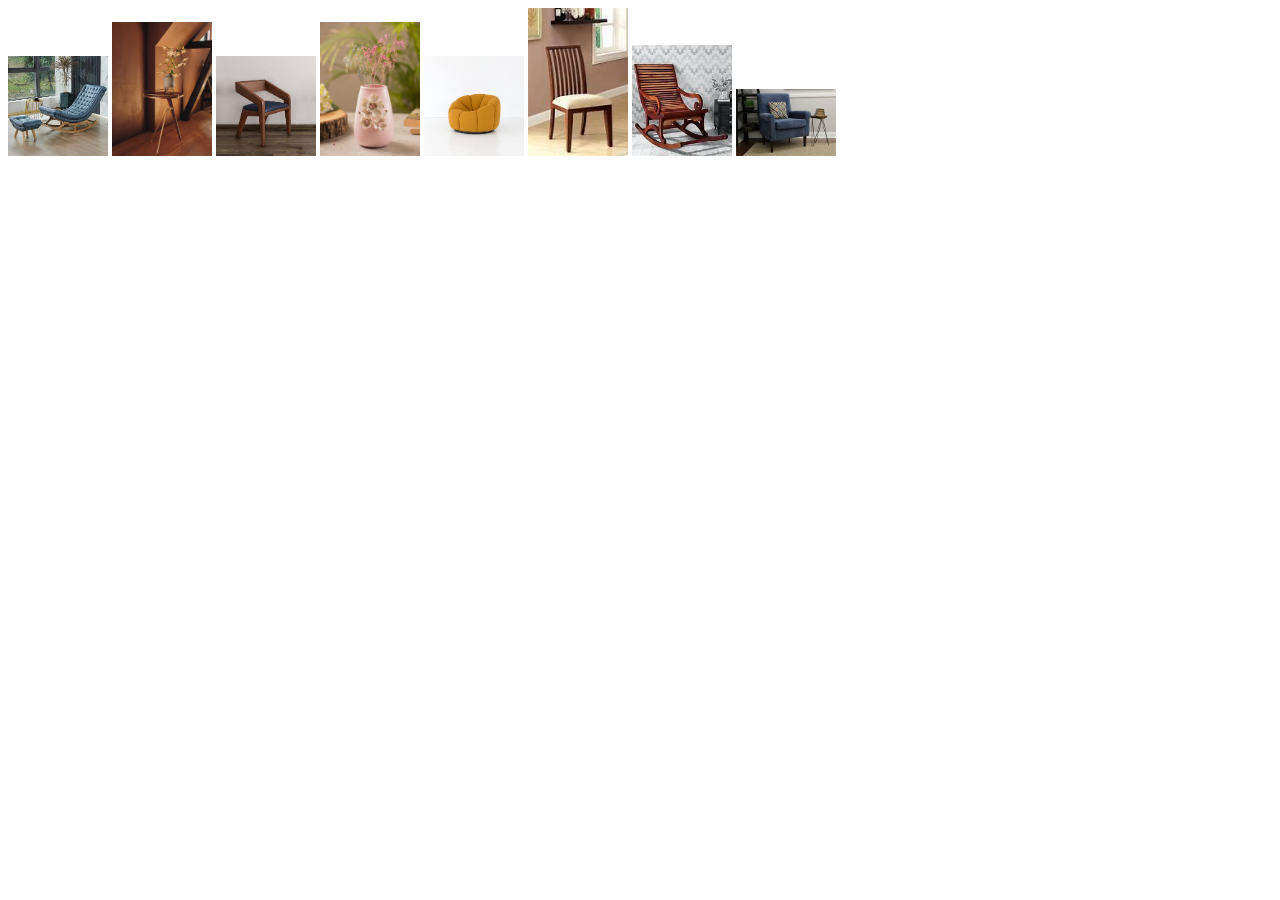
<file: zoom.html>
<html lang="en">

 <head>

<meta charset="UTF-8">

<meta http-equiv="X-UA-Compatible" content="IE=edge">

<meta name="viewport" content="width=device-width,initial-scale=1.0">

 </head>


<body>

 <script src="zoom.js" type="text/JavaScript"></script>


<img src="./assets/sell1.jpeg" id="imgg" onmouseover="increase()" onmouseout="decrease()" width="100"/>
<img src="./assets/sell2.jpeg" id="imgg1" onmouseover="increase()" onmouseout="decrease()" width="100"/>
<img src="./assets/sell3.jpeg" id="imgg2" onmouseover="increase()" onmouseout="decrease()" width="100"/>
<img src="./assets/sell4.jpeg" id="imgg3" onmouseover="increase()" onmouseout="decrease()" width="100"/>
<img src="./assets/sell5.jpeg" id="imgg4" onmouseover="increase()" onmouseout="decrease()" width="100"/>
<img src="./assets/sell6.jpeg" id="imgg5" onmouseover="increase()" onmouseout="decrease()" width="100"/>
<img src="./assets/sell7.jpeg" id="imgg6" onmouseover="increase()" onmouseout="decrease()" width="100"/>
<img src="./assets/sell8.jpeg" id="imgg7" onmouseover="increase()" onmouseout="decrease()" width="100"/>


 </body>

</html>
</file>
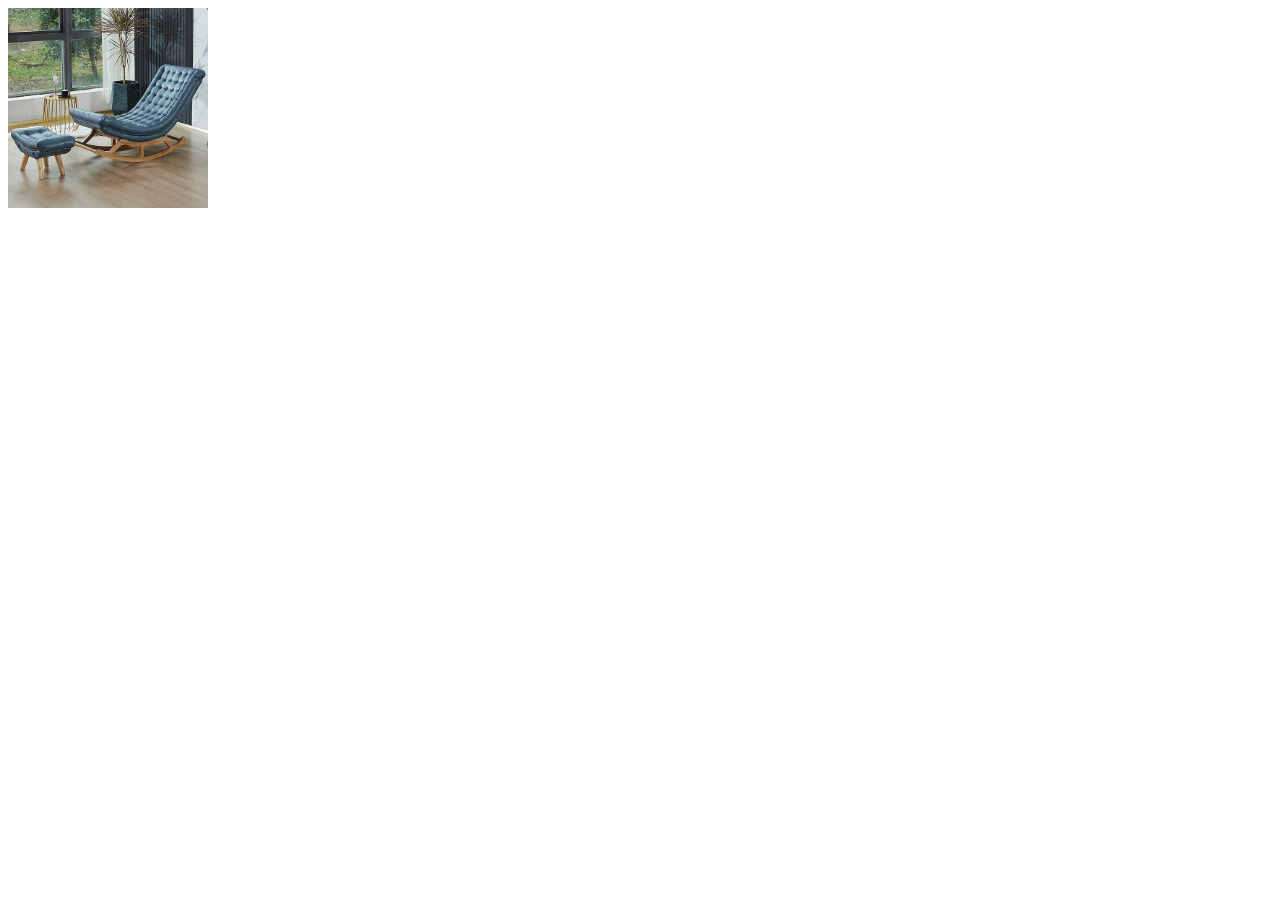
<file: zoomin.html>
<!DOCTYPE html>

 <html lang="en">

 <head>

        <meta charset="UTF-8">
        <meta http-equiv="X-UA-Compatible" content="IE=edge">
        <meta name="viewport" content="width=device-width,initial-scale=1.0">

  </head>
   <body>
            <script src="zoomin.js" type="text/javascript"></script>



<img src="./assets/sell1.jpeg" id="img" alt="Loungechair" width="200px" onmouseover="increase()" onmouseout="decrease()">

 </body>

 </html>
</file>
